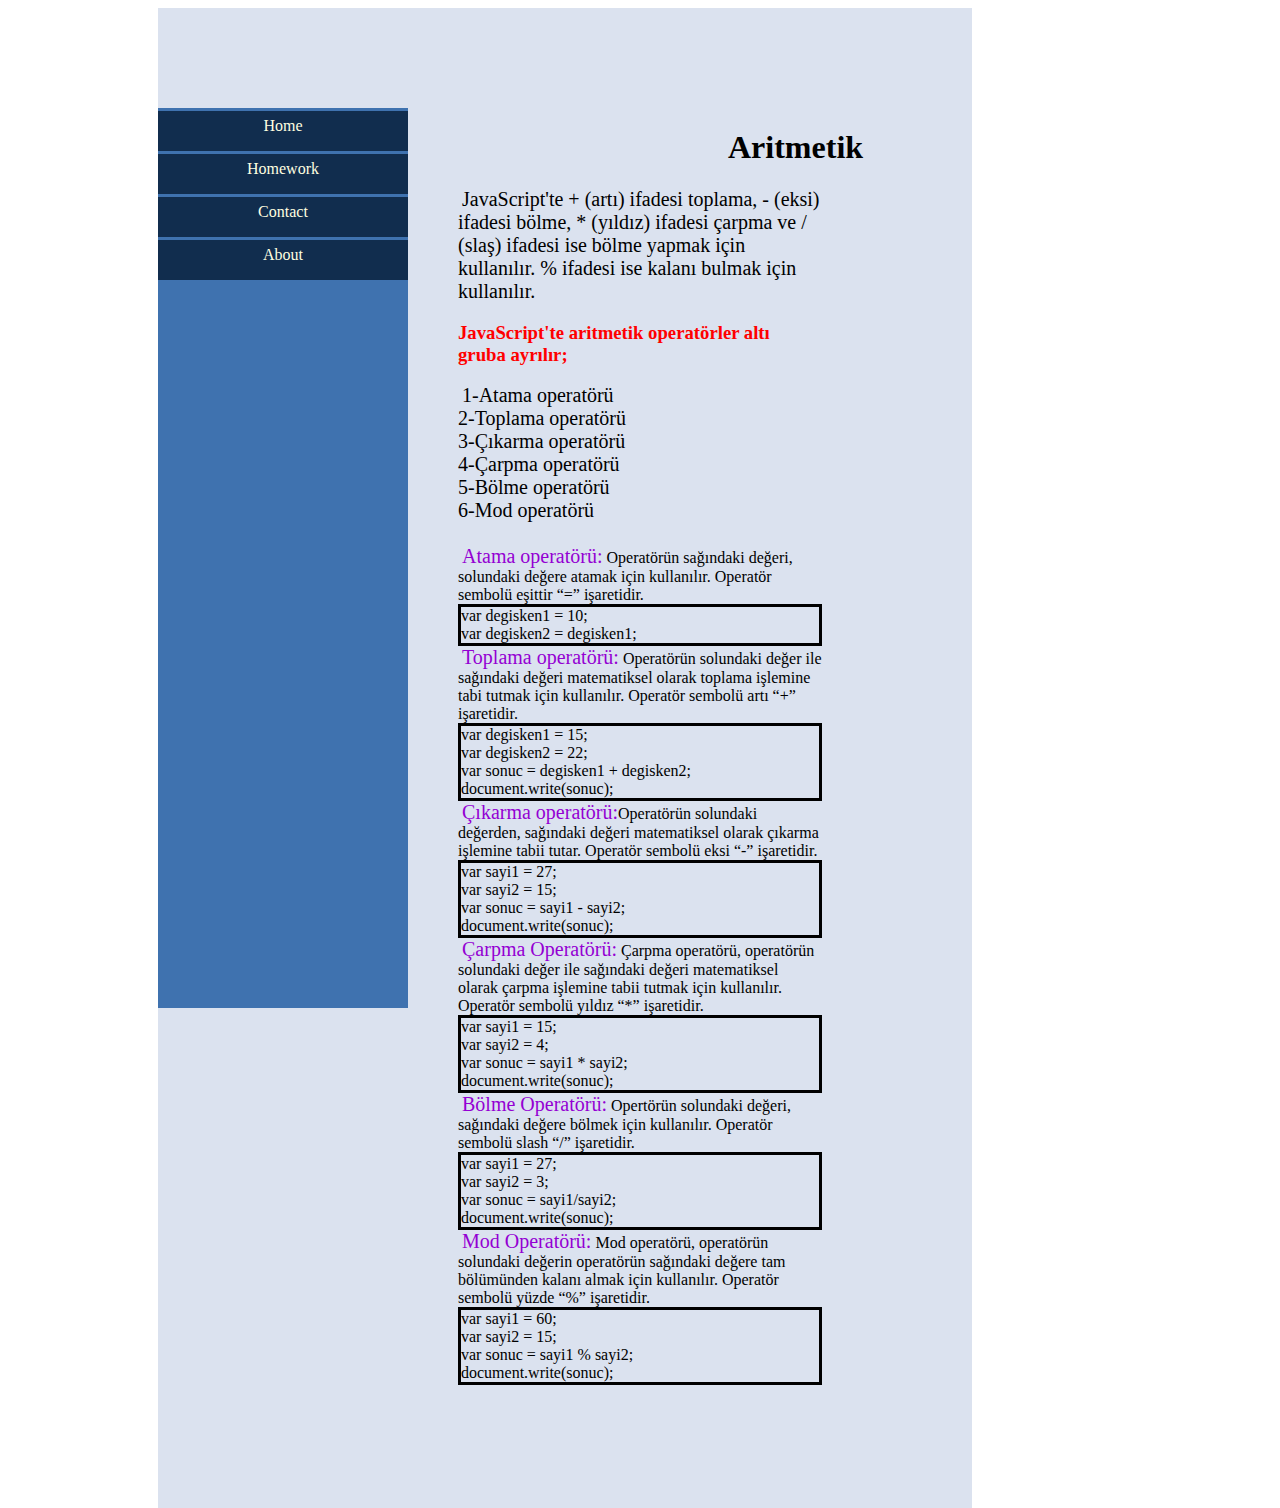
<file: pages/Aritmetik.html>
<!DOCTYPE html>
<html>
	<head>
		<meta charset="UTF-8">
		<link rel="stylesheet" href="../css/ss.css">
	</head>
<body>
    <div class="menu" >
    <div id="renk" style="height: 1500px">
     
     
     <div   style="height: 100px"> 
      
      
     
     
   </div>
      
     <ul  type="disc">
      <li> <a   href=../index.html>Home</a></li>
       <li> <a href=#homework>Homework</a>
            <ul > 
            <li> <a href="#">Homework1</a>
             <ul> 
              <li> <a href="Giriş.html">JavaScript Giriş</a></li>
               <li> <a href="Syntax">JavaScript Yazılım (Syntax) yapısı</a></li>
                <li> <a href="degiskenler.html">Değişkenler</a></li>
                <li> <a href="Operatörler.html">Operatörler</a></li>
               <li> <a href="Aritmetik.html">Aritmetik</a></li>
                <li> <a href="Veri.html">Veri Tipleri</a></li>
                <li> <a href="Fonksiyon.html">Fonksiyon Yapısı</a></li>
               <li> <a href="Olaylar.html">Olaylar (Events)</a></li>
                <li> <a href="Stringler.html">Stringler, Sayılar, Diziler ve Diziİşlemleri</a></li>
                <li> <a href="koşul.html">If koşul yapıları</a></li>
               <li> <a href="Döngüler.html">Döngüler</a></li>
                <li> <a href="Tip.html">Tip Dönüşümleri</a></li>
                <li> <a href="Calisma.html">Çalışma yapısı ve genel mimarisi</a></li>
              </ul>
              </li>
            <li> <a href="#">Homework2</a></li>
            <li> <a href="#">Homework3</a></li>
            <li> <a href="#">Homework4</a></li>
            </ul>
       
       </li>
        <li> <a href=#Contact>Contact</a></li>
       <li> <a href=#About>About</a></li>
  </ul>  
  <div class="yazi">
       <h1 class="baslik">Aritmetik</h1>
     
      <!--<h2 style="color:brown">JavaScript </h2>-->
       <span class="p"  style="color:black"  > JavaScript'te + (artı) ifadesi toplama, - (eksi) ifadesi bölme, * (yıldız) ifadesi çarpma ve / (slaş) ifadesi ise bölme yapmak için kullanılır. % ifadesi ise kalanı bulmak için kullanılır.
       </span>
       
        <h3 style="color: red">JavaScript'te aritmetik operatörler altı gruba ayrılır;</h3>
        <span class="p"  style="color:black">1-Atama operatörü<br>2-Toplama operatörü<br>3-Çıkarma operatörü<br>4-Çarpma operatörü<br>5-Bölme operatörü<br>6-Mod operatörü<br><br>
       </span>
        
       <span class="p"  style="color:darkviolet"  > Atama operatörü:</span><span   style="color:black"> Operatörün sağındaki değeri, solundaki değere atamak için kullanılır. Operatör sembolü eşittir “=” işaretidir.</span> 
       <div class="kutu">
          
              var degisken1 = 10;<br>
              var degisken2 = degisken1;
              
        </div>
        <span class="p"  style="color:darkviolet"  > Toplama operatörü:</span><span   style="color:black"> Operatörün solundaki değer ile sağındaki değeri matematiksel olarak toplama işlemine tabi tutmak için kullanılır. Operatör sembolü artı “+” işaretidir.</span> 
       <div class="kutu">
          
              var degisken1 = 15;<br>
              var degisken2 = 22;<br>
              var sonuc = degisken1 + degisken2;<br>
             document.write(sonuc);<br>
              
        </div>
        
        <span class="p"  style="color:darkviolet"  > Çıkarma operatörü:</span><span   style="color:black">Operatörün solundaki değerden, sağındaki değeri matematiksel olarak çıkarma işlemine tabii tutar. Operatör sembolü eksi “-” işaretidir.</span> 
       <div class="kutu">
          
              var sayi1 = 27;<br>
              var sayi2 = 15;<br>
              var sonuc = sayi1 - sayi2;<br>
             document.write(sonuc);<br>
        </div>
        <span class="p"  style="color:darkviolet"  > Çarpma Operatörü:</span><span   style="color:black"> Çarpma operatörü, operatörün solundaki değer ile sağındaki değeri matematiksel olarak çarpma işlemine tabii tutmak için kullanılır. Operatör sembolü yıldız “*” işaretidir.</span> 
       <div class="kutu">
          
        var sayi1 = 15;<br>
        var sayi2 = 4;<br>
        var sonuc = sayi1 * sayi2;<br>
        document.write(sonuc);<br>
        </div> 
        <span class="p"  style="color:darkviolet"  > Bölme Operatörü:</span><span   style="color:black"> Opertörün solundaki değeri, sağındaki değere bölmek için kullanılır. Operatör sembolü slash “/” işaretidir.</span> 
       <div class="kutu">
          
       var sayi1 = 27;<br>
         var sayi2 = 3;<br>
        var sonuc = sayi1/sayi2;<br>
        document.write(sonuc);<br>
        </div> 
        <span class="p"  style="color:darkviolet"  > Mod Operatörü:</span><span   style="color:black"> Mod operatörü, operatörün solundaki değerin operatörün sağındaki değere tam bölümünden kalanı almak için kullanılır. Operatör sembolü yüzde “%” işaretidir.</span> 
       <div class="kutu">
          
       var sayi1 = 60;<br>
        var sayi2 = 15;<br>
        var sonuc = sayi1 % sayi2;<br>
        document.write(sonuc);<br>
        </div> 
        
        
        
     </div>
  </div>
  
   </div>
   
</body>
</html>
</file>
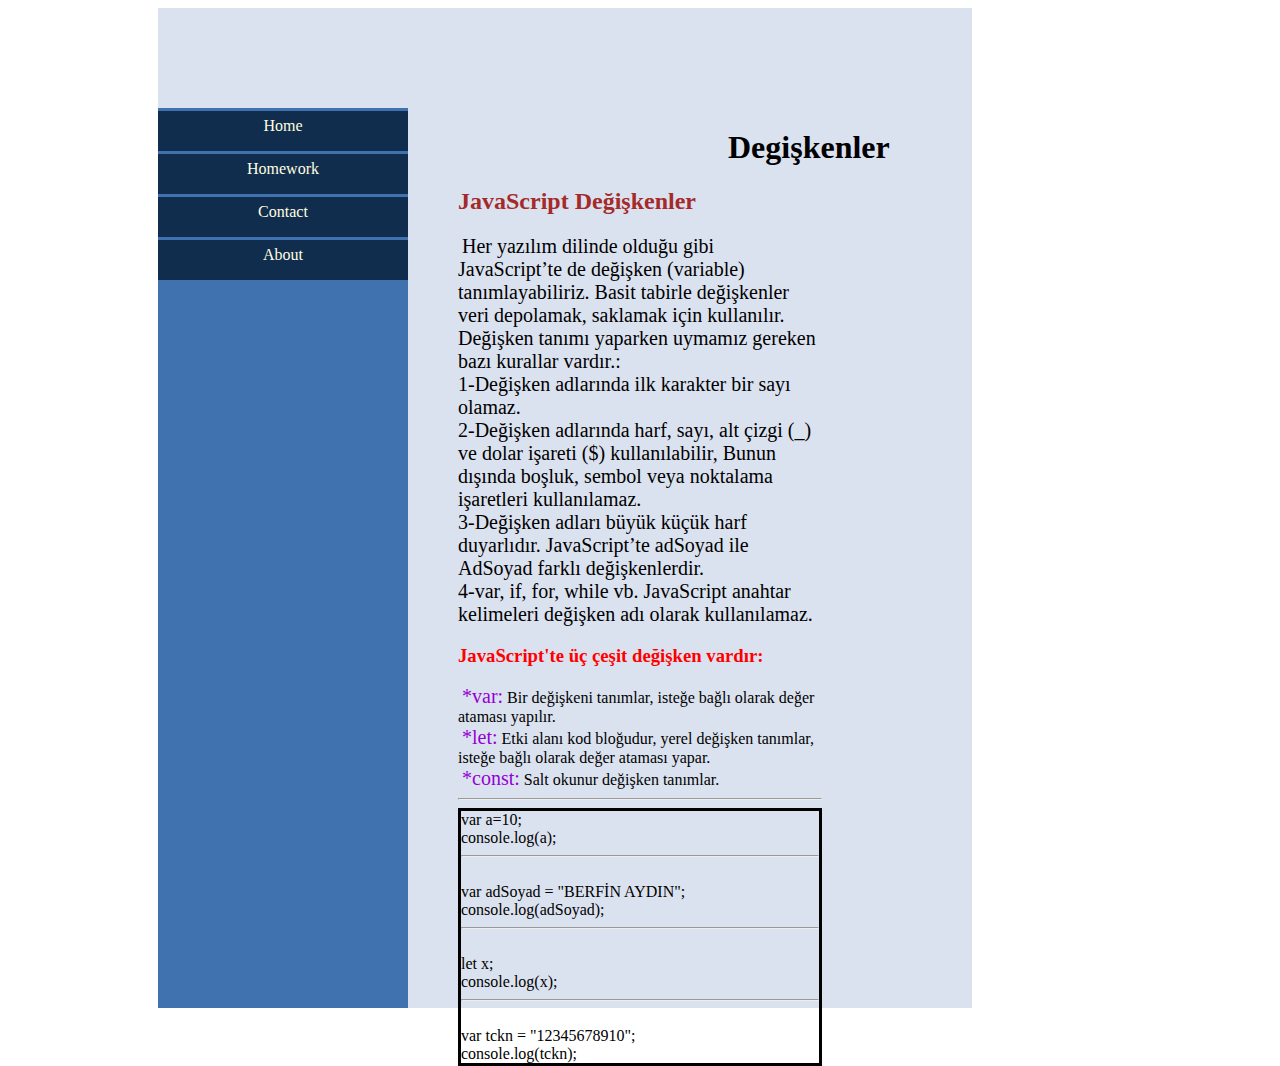
<file: pages/degiskenler.html>
<!DOCTYPE html>
<html lang="en">
	<head>
		<meta charset="UTF-8">
		<link rel="stylesheet" href="../css/ss.css">
	</head>
<body>
    <div class="menu" >
    <div id="renk" style="height: 1000px">
     
     
     <div   style="height: 100px"> 
      
      
     
     
   </div>
      
     <ul  type="disc">
      <li> <a   href=../index.html>Home</a></li>
     <li> <a href=#homework>Homework</a>
            <ul > 
            <li> <a href="#">Homework1</a>
             <ul> 
               <li> <a href="Giriş.html">JavaScript Giriş</a></li>
               <li> <a href="Syntax.html">JavaScript Yazılım (Syntax) yapısı</a></li>
                <li> <a href="degiskenler.html">Değişkenler</a></li>
                <li> <a href="Operatörler.html">Operatörler</a></li>
               <li> <a href="Aritmetik.html">Aritmetik</a></li>
                <li> <a href="Veri.html">Veri Tipleri</a></li>
                <li> <a href="Fonksiyon.html">Fonksiyon Yapısı</a></li>
               <li> <a href="Olaylar.html">Olaylar (Events)</a></li>
                <li> <a href="Stringler.html">Stringler, Sayılar, Diziler ve Diziİşlemleri</a></li>
                <li> <a href="koşul.html">If koşul yapıları</a></li>
               <li> <a href="Döngüler.html">Döngüler</a></li>
                <li> <a href="Tip.html">Tip Dönüşümleri</a></li>
                <li> <a href="Calisma.html">Çalışma yapısı ve genel mimarisi</a></li>
              </ul>
              </li>
            <li> <a href="#">Homework2</a></li>
            <li> <a href="#">Homework3</a></li>
            <li> <a href="#">Homework4</a></li>
            </ul>
       
       </li>
        <li> <a href=#Contact>Contact</a></li>
       <li> <a href=#About>About</a></li>
       
  </ul>  
  <div class="yazi">
       <h1 class="baslik">Degişkenler</h1>
     
      <h2 style="color:brown">JavaScript Değişkenler</h2>
       <span class="p"  style="color:black"  > Her yazılım dilinde olduğu gibi JavaScript’te de değişken (variable) tanımlayabiliriz. Basit tabirle değişkenler veri depolamak, saklamak için kullanılır. Değişken tanımı yaparken uymamız gereken bazı kurallar vardır.:
       <br>1-Değişken adlarında ilk karakter bir sayı olamaz.<br>2-Değişken adlarında harf, sayı, alt çizgi (_) ve dolar işareti ($) kullanılabilir, Bunun dışında boşluk, sembol veya noktalama işaretleri kullanılamaz.<br>3-Değişken adları büyük küçük harf duyarlıdır. JavaScript’te adSoyad ile AdSoyad farklı değişkenlerdir.<br>4-var, if, for, while vb. JavaScript anahtar kelimeleri değişken adı olarak kullanılamaz.

       
       
       </span>
        <h3 style="color: red">JavaScript'te  üç çeşit değişken vardır:</h3>
       <span class="p"  style="color:darkviolet"  > *var:</span>
        <span   style="color:black"> Bir değişkeni tanımlar, isteğe bağlı olarak değer ataması yapılır.</span>  <br>
        <span class="p"  style="color:darkviolet"  > *let:</span>
        <span   style="color:black"> Etki alanı kod bloğudur, yerel değişken tanımlar, isteğe bağlı olarak değer ataması yapar.</span>  <br>
        <span class="p"  style="color:darkviolet"  > *const:</span>
        <span   style="color:black"> Salt okunur değişken tanımlar.</span>  <hr>
        <div class="kutu">
           var a=10;<br>console.log(a);<br>
         <hr>
                    
                     <br>
                      var adSoyad = "BERFİN AYDIN";<br>console.log(adSoyad);<br>
                      <hr>
                      
                      <br>
                       let x;<br>
                       console.log(x);<br>
                       <hr>
                       <br>
                       var tckn = "12345678910";<br>
        console.log(tckn);<br>
              

        </div>

    
     </div>
  </div>
  
   </div>
   
</body>
</html>
</file>
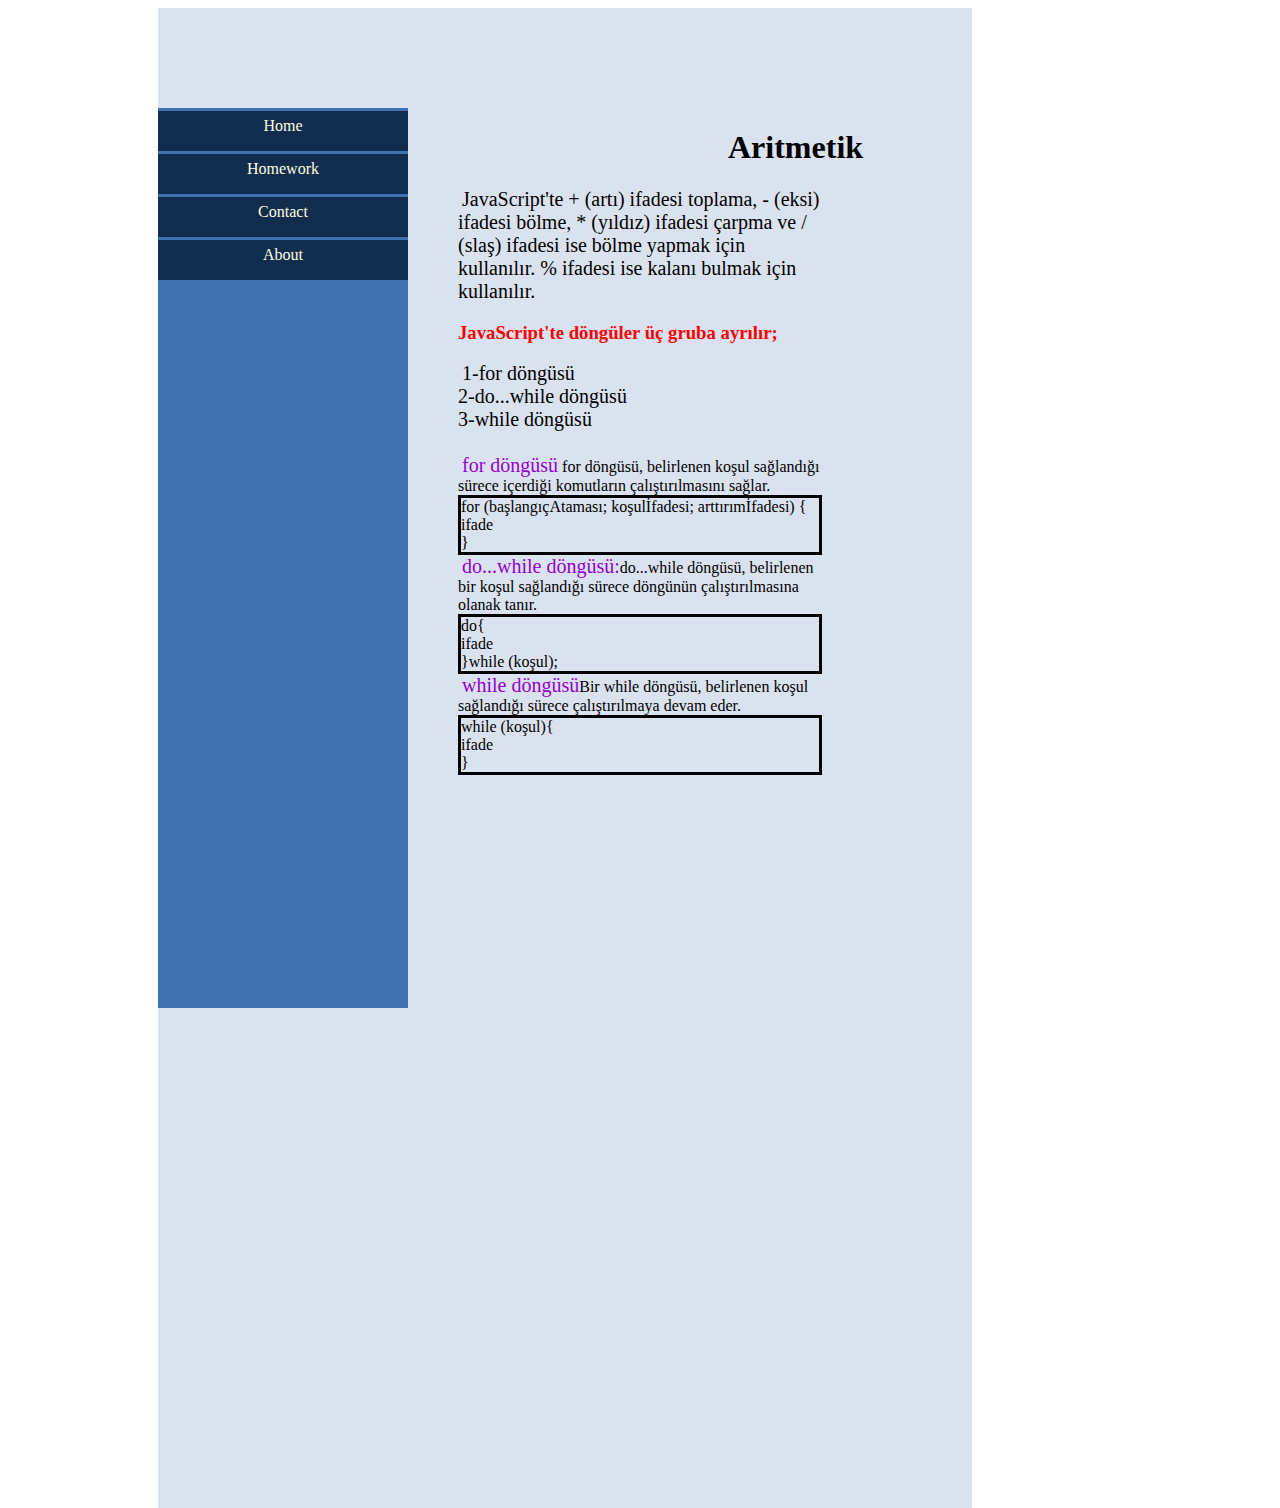
<file: pages/Döngüler.html>
<!DOCTYPE html>
<html>
	<head>
		<meta charset="UTF-8">
		<link rel="stylesheet" href="../css/ss.css">
	</head>
<body>
    <div class="menu" >
    <div id="renk" style="height: 1500px">
     
     
     <div   style="height: 100px"> 
      
      
     
     
   </div>
      
     <ul  type="disc">
      <li> <a   href=../index.html>Home</a></li>
       <li> <a href=#homework>Homework</a>
            <ul > 
            <li> <a href="#">Homework1</a>
             <ul> 
               <li> <a href="Giriş.html">JavaScript Giriş</a></li>
               <li> <a href="Syntax.html">JavaScript Yazılım (Syntax) yapısı</a></li>
                <li> <a href="degiskenler.html">Değişkenler</a></li>
                <li> <a href="Operatörler.html">Operatörler</a></li>
               <li> <a href="Aritmetik.html">Aritmetik</a></li>
                <li> <a href="Veri.html">Veri Tipleri</a></li>
                <li> <a href="Fonksiyon.html">Fonksiyon Yapısı</a></li>
               <li> <a href="Olaylar.html">Olaylar (Events)</a></li>
                <li> <a href="Stringler.html">Stringler, Sayılar, Diziler ve Diziİşlemleri</a></li>
                <li> <a href="koşul.html">If koşul yapıları</a></li>
               <li> <a href="Döngüler.html">Döngüler</a></li>
                <li> <a href="Tip.html">Tip Dönüşümleri</a></li>
                <li> <a href="Calisma.html">Çalışma yapısı ve genel mimarisi</a></li>
              </ul>
              </li>
            <li> <a href="#">Homework2</a></li>
            <li> <a href="#">Homework3</a></li>
            <li> <a href="#">Homework4</a></li>
            </ul>
       
       </li>
        <li> <a href=#Contact>Contact</a></li>
       <li> <a href=#About>About</a></li>
  </ul>  
  <div class="yazi">
       <h1 class="baslik">Aritmetik</h1>
     
      <!--<h2 style="color:brown">JavaScript </h2>-->
       <span class="p"  style="color:black"  > JavaScript'te + (artı) ifadesi toplama, - (eksi) ifadesi bölme, * (yıldız) ifadesi çarpma ve / (slaş) ifadesi ise bölme yapmak için kullanılır. % ifadesi ise kalanı bulmak için kullanılır.
       </span>
       
        <h3 style="color: red">JavaScript'te döngüler üç gruba ayrılır;</h3>
        <span class="p"  style="color:black">1-for döngüsü<br>2-do...while döngüsü<br>3-while döngüsü<br><br>
       </span>
        
       <span class="p"  style="color:darkviolet"  > for döngüsü</span><span   style="color:black"> for döngüsü, belirlenen koşul sağlandığı sürece içerdiği komutların çalıştırılmasını sağlar.</span> 
       <div class="kutu">
          
              for (başlangıçAtaması; koşulİfadesi; arttırımİfadesi) {<br>
                   ifade<br>
               }<br>
                
              
        </div>
        <span class="p"  style="color:darkviolet"  > do...while döngüsü:</span><span   style="color:black">do...while döngüsü, belirlenen bir koşul sağlandığı sürece döngünün çalıştırılmasına olanak tanır.</span> 
       <div class="kutu">
          
              do{<br>
              ifade<br>
            }while (koşul);<br>
              
        </div>
        
        <span class="p"  style="color:darkviolet"  > while döngüsü</span><span   style="color:black">Bir while döngüsü, belirlenen koşul sağlandığı sürece çalıştırılmaya devam eder. </span> 
       <div class="kutu">
          
              while (koşul){<br>
                ifade<br>
                }<br>
        </div>
       
        
        
        
     </div>
  </div>
  
   </div>
   
</body>
</html>
</file>
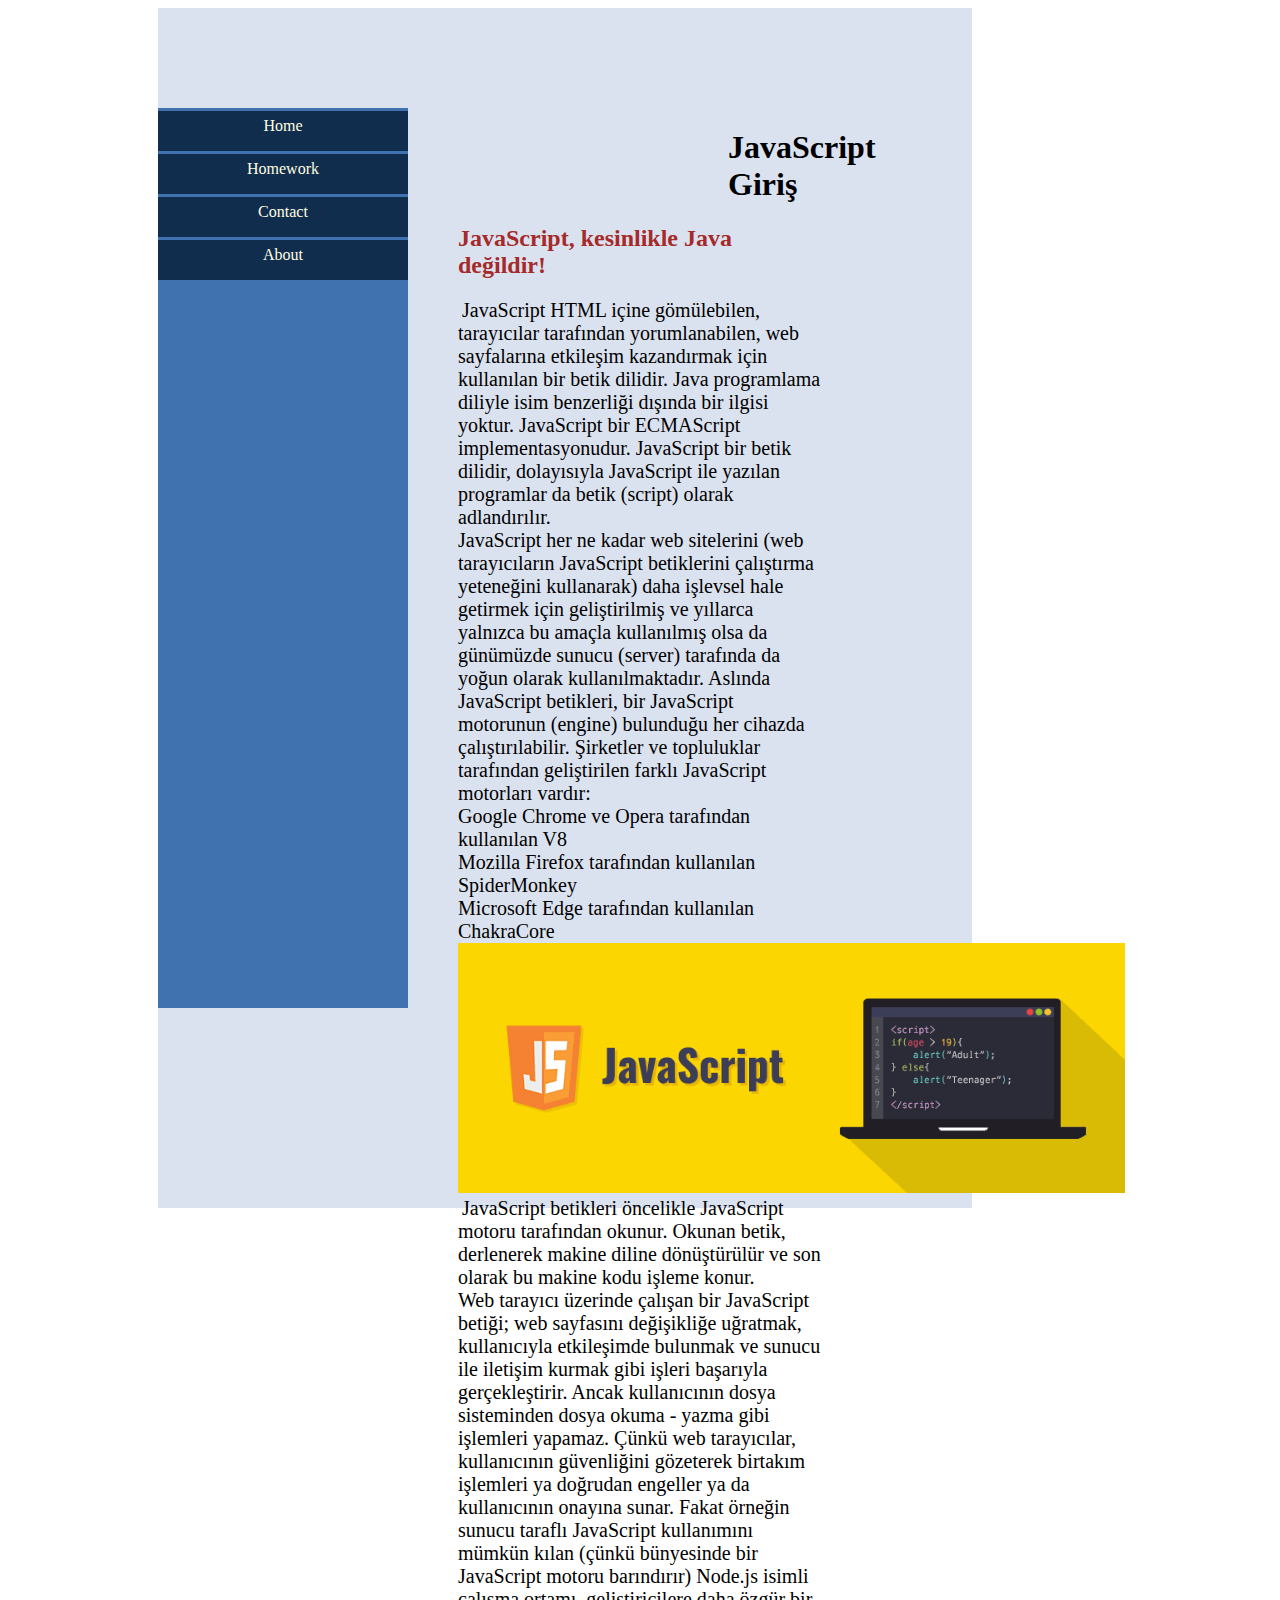
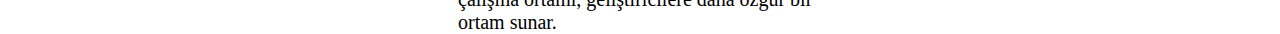
<file: pages/Giriş.html>
<!DOCTYPE html>
<html>
	<head>
		<meta charset="UTF-8">
		<link rel="stylesheet" href="../css/ss.css">
	</head>
<body>
    <div class="menu" >
    <div id="renk" style="height: 1200px">
     
     
     <div   style="height: 100px"> 
      
      
     
     
   </div>
      
     <ul  type="disc">
      <li> <a   href=../index.html>Home</a></li>
       <li> <a href=#homework>Homework</a>
            <ul > 
            <li> <a href="#">Homework1</a>
             <ul> 
              <li> <a href="Giriş.html">JavaScript Giriş</a></li>
               <li> <a href="Syntax.html">JavaScript Yazılım (Syntax) yapısı</a></li>
                <li> <a href="degiskenler.html">Değişkenler</a></li>
                <li> <a href="Operatörler.html">Operatörler</a></li>
               <li> <a href="Aritmetik.html">Aritmetik</a></li>
                <li> <a href="Veri.html">Veri Tipleri</a></li>
                <li> <a href="Fonksiyon.html">Fonksiyon Yapısı</a></li>
               <li> <a href="Olaylar.html">Olaylar (Events)</a></li>
                <li> <a href="Stringler.html">Stringler, Sayılar, Diziler ve Diziİşlemleri</a></li>
                <li> <a href="koşul.html">If koşul yapıları</a></li>
               <li> <a href="Döngüler.html">Döngüler</a></li>
                <li> <a href="Tip.html">Tip Dönüşümleri</a></li>
                <li> <a href="Calisma.html">Çalışma yapısı ve genel mimarisi</a></li>
              </ul>
              </li>
            <li> <a href="#">Homework2</a></li>
            <li> <a href="#">Homework3</a></li>
            <li> <a href="#">Homework4</a></li>
            </ul>
       
       </li>
        <li> <a href=#Contact>Contact</a></li>
       <li> <a href=#About>About</a></li>
  </ul>  
  <div class="yazi">
       <h1 class="baslik">JavaScript Giriş</h1>
     
      <h2 style="color:brown">JavaScript, kesinlikle Java değildir! </h2>
      
       <span class="p"  style="color:black"  > JavaScript HTML içine gömülebilen, tarayıcılar tarafından yorumlanabilen, web sayfalarına etkileşim kazandırmak için kullanılan bir betik dilidir. Java programlama diliyle isim benzerliği dışında bir ilgisi yoktur. JavaScript bir ECMAScript implementasyonudur. JavaScript bir betik dilidir, dolayısıyla JavaScript ile yazılan programlar da betik (script) olarak adlandırılır.<br>JavaScript her ne kadar web sitelerini (web tarayıcıların JavaScript betiklerini çalıştırma yeteneğini kullanarak) daha işlevsel hale getirmek için geliştirilmiş ve yıllarca yalnızca bu amaçla kullanılmış olsa da günümüzde sunucu (server) tarafında da yoğun olarak kullanılmaktadır. Aslında JavaScript betikleri, bir JavaScript motorunun (engine) bulunduğu her cihazda çalıştırılabilir. Şirketler ve topluluklar tarafından geliştirilen farklı JavaScript motorları vardır:<br>
       Google Chrome ve Opera tarafından kullanılan V8
       <br>Mozilla Firefox tarafından kullanılan SpiderMonkey
       <br>Microsoft Edge tarafından kullanılan ChakraCore
       </span>
       <div ><img src="../assets/javascript-illustration1.png" style="height: 250px"></div>
       <span class="p"  style="color:black"  > JavaScript betikleri öncelikle JavaScript motoru tarafından okunur. Okunan betik, derlenerek makine diline dönüştürülür ve son olarak bu makine kodu işleme konur.<br>Web tarayıcı üzerinde çalışan bir JavaScript betiği; web sayfasını değişikliğe uğratmak, kullanıcıyla etkileşimde bulunmak ve sunucu ile iletişim kurmak gibi işleri başarıyla gerçekleştirir. Ancak kullanıcının dosya sisteminden dosya okuma - yazma gibi işlemleri yapamaz. Çünkü web tarayıcılar, kullanıcının güvenliğini gözeterek birtakım işlemleri ya doğrudan engeller ya da kullanıcının onayına sunar. Fakat örneğin sunucu taraflı JavaScript kullanımını mümkün kılan (çünkü bünyesinde bir JavaScript motoru barındırır) Node.js isimli çalışma ortamı, geliştiricilere daha özgür bir ortam sunar.
       </span>
    
      
     
        
        
        
     </div>
  </div>
  
   </div>
   
</body>
</html>
</file>
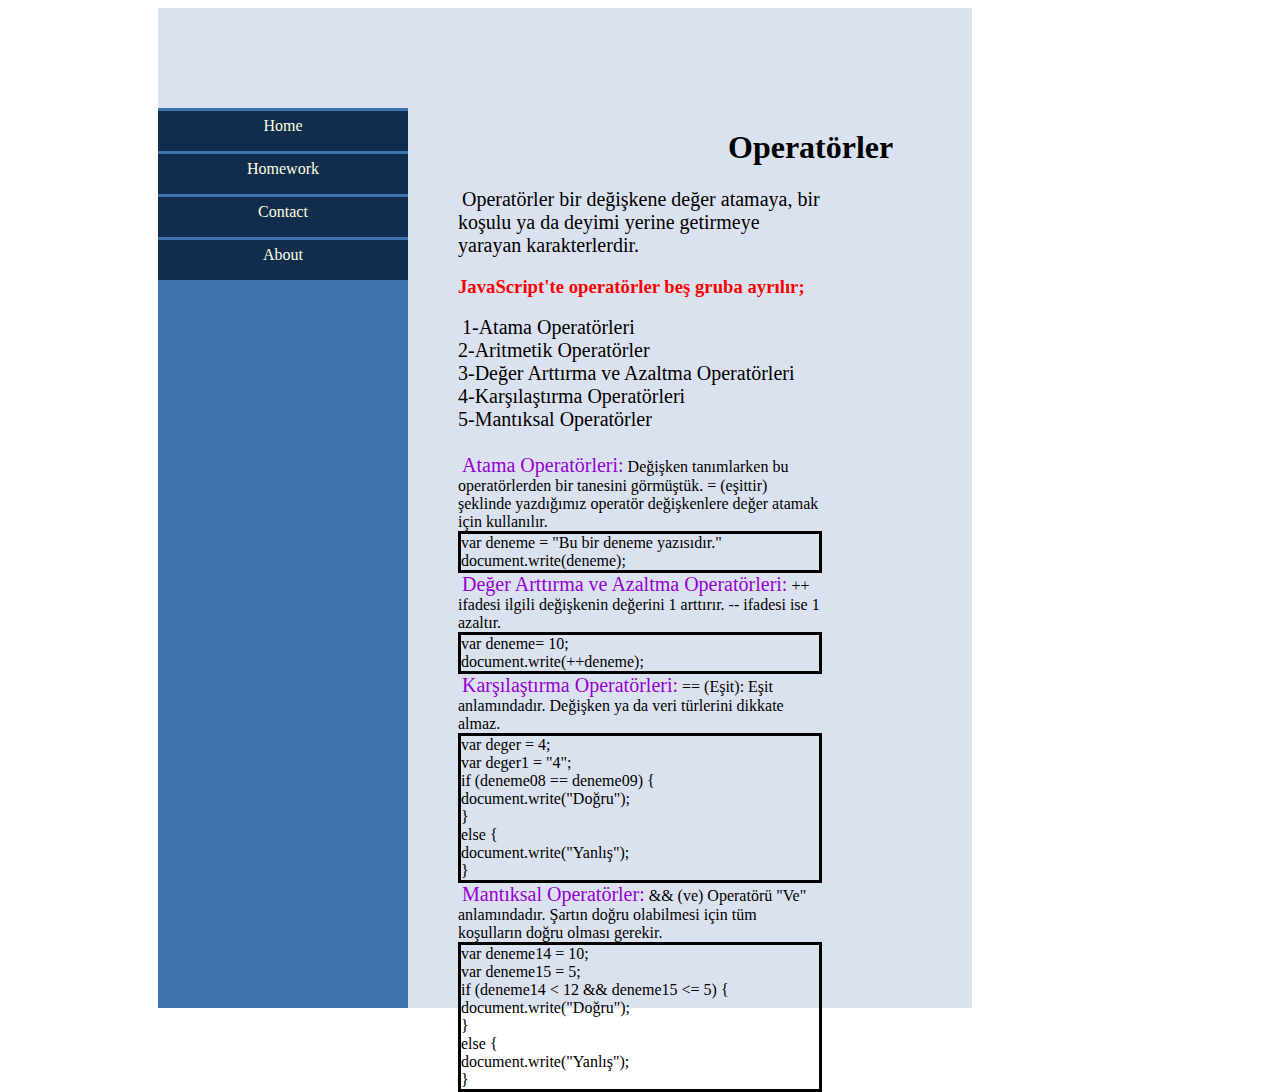
<file: pages/Operatörler.html>
<!DOCTYPE html>
<html>
	<head>
		<meta charset="UTF-8">
		<link rel="stylesheet" href="../css/ss.css">
	</head>
<body>
    <div class="menu" >
    <div id="renk" style="height: 1000px">
     
     
     <div   style="height: 100px"> 
      
      
     
     
   </div>
      
     <ul  type="disc">
      <li> <a   href=../index.html>Home</a></li>
       <li> <a href=#homework>Homework</a>
            <ul > 
            <li> <a href="#">Homework1</a>
             <ul> 
             <li> <a href="Giriş.html">JavaScript Giriş</a></li>
               <li> <a href="Syntax.html">JavaScript Yazılım (Syntax) yapısı</a></li>
                <li> <a href="degiskenler.html">Değişkenler</a></li>
                <li> <a href="Operatörler.html">Operatörler</a></li>
               <li> <a href="Aritmetik.html">Aritmetik</a></li>
                <li> <a href="Veri.html">Veri Tipleri</a></li>
                <li> <a href="Fonksiyon.html">Fonksiyon Yapısı</a></li>
               <li> <a href="Olaylar.html">Olaylar (Events)</a></li>
                <li> <a href="Stringler.html">Stringler, Sayılar, Diziler ve Diziİşlemleri</a></li>
                <li> <a href="koşul.html">If koşul yapıları</a></li>
               <li> <a href="Döngüler.html">Döngüler</a></li>
                <li> <a href="Tip.html">Tip Dönüşümleri</a></li>
                <li> <a href="Calisma.html">Çalışma yapısı ve genel mimarisi</a></li>
              </ul>
              </li>
            <li> <a href="#">Homework2</a></li>
            <li> <a href="#">Homework3</a></li>
            <li> <a href="#">Homework4</a></li>
            </ul>
       
       </li>
        <li> <a href=#Contact>Contact</a></li>
       <li> <a href=#About>About</a></li>
  </ul>  
  <div class="yazi">
       <h1 class="baslik">Operatörler</h1>
     
      <!--<h2 style="color:brown">JavaScript </h2>-->
       <span class="p"  style="color:black"  > Operatörler bir değişkene değer atamaya, bir koşulu ya da deyimi yerine getirmeye yarayan karakterlerdir.
       </span>
       
        <h3 style="color: red">JavaScript'te operatörler beş gruba ayrılır;</h3>
        <span class="p"  style="color:black">1-Atama Operatörleri<br>2-Aritmetik Operatörler<br>3-Değer Arttırma ve Azaltma Operatörleri<br>4-Karşılaştırma Operatörleri<br>5-Mantıksal Operatörler<br><br>
       </span>
        
       <span class="p"  style="color:darkviolet"  > Atama Operatörleri:</span><span   style="color:black"> Değişken tanımlarken bu operatörlerden bir tanesini görmüştük. = (eşittir) şeklinde yazdığımız operatör değişkenlere değer atamak için kullanılır.</span> 
       <div class="kutu">
          
              var deneme = "Bu bir deneme yazısıdır."<br>
              document.write(deneme);

        </div>
        <span class="p"  style="color:darkviolet"  > Değer Arttırma ve Azaltma Operatörleri:</span><span   style="color:black"> ++ ifadesi ilgili değişkenin değerini 1 arttırır. -- ifadesi ise 1 azaltır.</span> 
       <div class="kutu">
          
              var deneme= 10;<br>
              document.write(++deneme);
              
        </div>
        
        <span class="p"  style="color:darkviolet"  > Karşılaştırma Operatörleri:</span><span   style="color:black"> == (Eşit): Eşit anlamındadır. Değişken ya da veri türlerini dikkate almaz.</span> 
       <div class="kutu">
          
               var deger = 4;<br>
               var deger1 = "4";<br>
                if (deneme08 == deneme09) {<br>
               document.write("Doğru");<br>
                }<br>
               else {<br>
               document.write("Yanlış");<br>
                }<br>
        </div>
        <span class="p"  style="color:darkviolet"  > Mantıksal Operatörler:</span><span   style="color:black"> && (ve) Operatörü "Ve" anlamındadır. Şartın doğru olabilmesi için tüm koşulların doğru olması gerekir.</span> 
       <div class="kutu">
          
        var deneme14 = 10;<br>
        var deneme15 = 5;<br>
        if (deneme14 < 12 && deneme15 <= 5) {<br>
            document.write("Doğru");<br>
            }<br>
            else {<br>
            document.write("Yanlış");<br>
        }<br>

        </div> 
     </div>
  </div>
  
   </div>
   
</body>
</html>
</file>
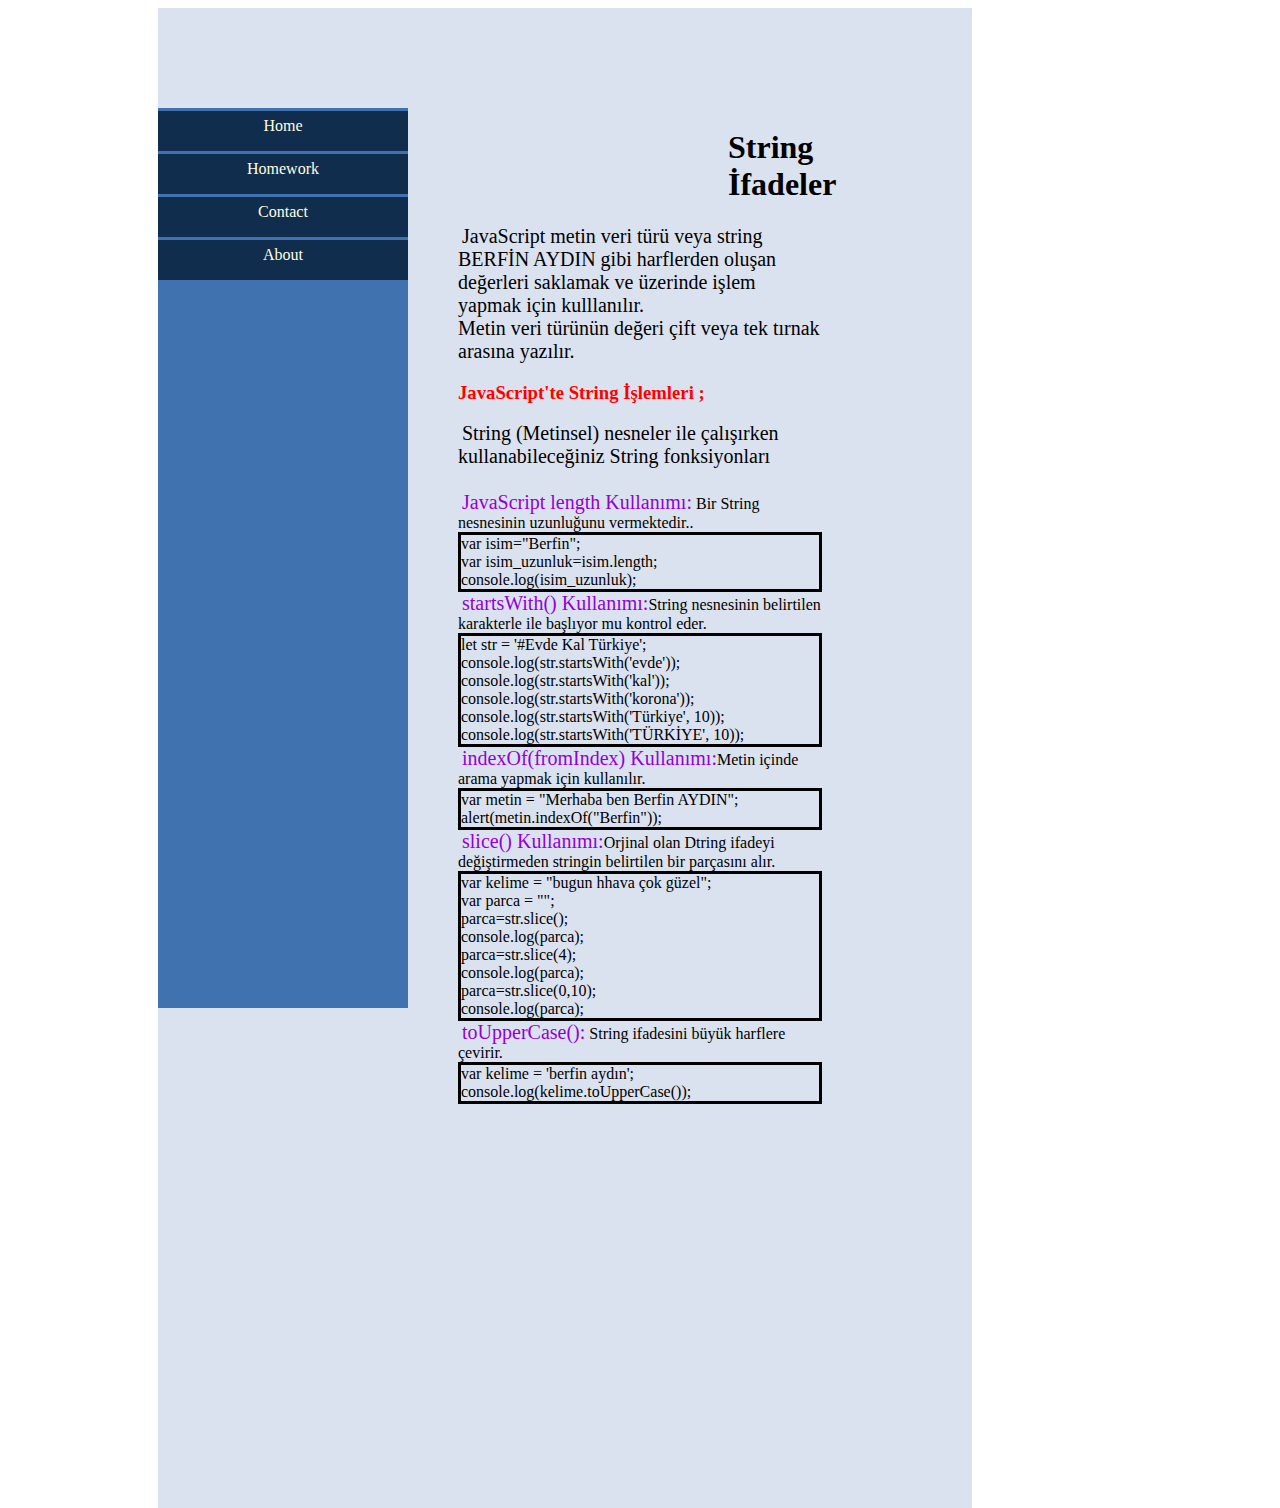
<file: pages/Stringler.html>
<!DOCTYPE html>
<html>
	<head>
		<meta charset="UTF-8">
		<link rel="stylesheet" href="../css/ss.css">
	</head>
<body>
    <div class="menu" >
    <div id="renk" style="height: 1500px">
     
     
     <div   style="height: 100px"> 
      
      
     
     
   </div>
      
     <ul  type="disc">
      <li> <a   href=../index.html>Home</a></li>
       <li> <a href=#homework>Homework</a>
            <ul > 
            <li> <a href="#">Homework1</a>
             <ul> 
              <li> <a href="Giriş.html">JavaScript Giriş</a></li>
               <li> <a href="Syntax.html">JavaScript Yazılım (Syntax) yapısı</a></li>
                <li> <a href="degiskenler.html">Değişkenler</a></li>
                <li> <a href="Operatörler.html">Operatörler</a></li>
               <li> <a href="Aritmetik.html">Aritmetik</a></li>
                <li> <a href="Veri.html">Veri Tipleri</a></li>
                <li> <a href="Fonksiyon.html">Fonksiyon Yapısı</a></li>
               <li> <a href="Olaylar.html">Olaylar (Events)</a></li>
                <li> <a href="Stringler.html">Stringler, Sayılar, Diziler ve Diziİşlemleri</a></li>
                <li> <a href="koşul.html">If koşul yapıları</a></li>
               <li> <a href="Döngüler.html">Döngüler</a></li>
                <li> <a href="Tip.html">Tip Dönüşümleri</a></li>
                <li> <a href="Calisma.html">Çalışma yapısı ve genel mimarisi</a></li>
              </ul>
              </li>
            <li> <a href="#">Homework2</a></li>
            <li> <a href="#">Homework3</a></li>
            <li> <a href="#">Homework4</a></li>
            </ul>
       
       </li>
        <li> <a href=#Contact>Contact</a></li>
       <li> <a href=#About>About</a></li>
  </ul>  
  <div class="yazi">
       <h1 class="baslik">String İfadeler</h1>
     
      <!--<h2 style="color:brown">JavaScript </h2>-->
       <span class="p"  style="color:black"  > JavaScript metin veri türü veya string BERFİN AYDIN gibi harflerden oluşan değerleri saklamak ve üzerinde işlem yapmak için kulllanılır.<br>
       Metin veri türünün değeri çift veya tek tırnak arasına yazılır.
       </span>
       
        <h3 style="color: red">JavaScript'te String İşlemleri ;</h3>
        <span class="p"  style="color:black">String (Metinsel) nesneler ile çalışırken kullanabileceğiniz String fonksiyonları<br><br>
       </span>
        
       <span class="p"  style="color:darkviolet"  > JavaScript length Kullanımı:</span><span   style="color:black"> Bir String nesnesinin uzunluğunu vermektedir..</span> <br>
       <div class="kutu">
          
              var isim="Berfin";<br>
              var isim_uzunluk=isim.length;<br>
              console.log(isim_uzunluk);<br>
              
        </div>
        <span class="p"  style="color:darkviolet"  > startsWith() Kullanımı:</span><span   style="color:black">String nesnesinin belirtilen karakterle ile başlıyor mu kontrol eder.</span> 
       <div class="kutu">
          
            let str = '#Evde Kal Türkiye';
 
              console.log(str.startsWith('evde'));<br> 
              console.log(str.startsWith('kal'));<br>
              console.log(str.startsWith('korona'));<br> 

              console.log(str.startsWith('Türkiye', 10));<br>
              console.log(str.startsWith('TÜRKİYE', 10));<br>
              
        </div>
        
        <span class="p"  style="color:darkviolet"  > indexOf(fromIndex) Kullanımı:</span><span   style="color:black">Metin içinde arama yapmak için kullanılır.</span> 
       <div class="kutu">
              
              var metin = "Merhaba ben Berfin AYDIN";<br>
              alert(metin.indexOf("Berfin"));
            <br>
        </div>
        <span class="p"  style="color:darkviolet"  >slice() Kullanımı:</span><span   style="color:black">Orjinal olan Dtring ifadeyi değiştirmeden stringin  belirtilen bir parçasını alır.</span> 
       <div class="kutu">
          
        var kelime = "bugun hhava çok güzel";<br>
        var parca = "";<br>
        parca=str.slice();<br>
         console.log(parca);<br>
         
         parca=str.slice(4);<br>
        console.log(parca);<br>
        parca=str.slice(0,10);<br>
        console.log(parca);<br>
       
        </div> 
        <span class="p"  style="color:darkviolet"  >toUpperCase():</span><span   style="color:black"> String ifadesini büyük harflere çevirir.</span> 
       <div class="kutu">
          
        var kelime = 'berfin aydın';<br>
         console.log(kelime.toUpperCase());<br>
        </div> 

        
     </div>
  </div>
  
   </div>
   
</body>
</html>
</file>
<file: css/ss.css>
html
     {
	height: 100%; 
	margin: 0px; 
	padding: 0px;
      }
        body{
            background-color: #FFFFFF;
        }
        .menu{
            padding:0px;
            margin:0px;
           
          
        }
        #renk{
             background-color: #DBE2EF;
            height: 735px;
             margin-left: 150px;
            margin-right: 300px;
           
        }
        
        .menu ul{
            padding:0px;
            margin:0px;
            list-style: none;
            position: fixed;
            width:250px;
            height: 100%;
            background-color:#3F72AF;
            
            
        }
         .menu ul li{
            display: block;
            margin-top: 3px;
        }
        .menu ul li a{
            display: block;
            text-decoration: none;
            text-align: center;
            line-height: 30px;
            height: 40px;
            min-width: 200px;
            background-color: #112D4E;
            color:#FFFFE0;
        }
        li a:hover{
            background-color:#DBE2EF;
        }
        
        .menu li ul{
            /*ikinci yan homework1 kısmı*/
             position:absolute;
             list-style:none;
              left:250px;
               width:250px;
               display:none;
               top:-50px;
             background-color:  #DBE2EF;
        }
        .menu li ul li ul{
            /* ödev başlıkları kısmı */
            display: none;
            position: absolute; 
            /* arkadaki bveyaz çizgiye uygun gidiyor kutular*/
            height: 1000px;
            width: 300px;
          
            background-color:  #DBE2EF;
            
        }
        
        li:hover ul{
            display: block;
        }
        li ul li:hover ul{
            display: block;
        }
        * html ul li{
            float :left;
            height: 1%;
        }
        #daireselimg{
      	    width: 120px;
	         height: 120px;
	        margin-top: 50px;
	        border-radius: 50%;
            border: 5px solid black;
       }
        #dairesel{
            height: 70%;
	        width: 100%;
	       text-align: center;
            
        }
        .wallpaper{
            position: relative;
            border: 1px solid pink;
            width: 250px;
            height: 200px;
            background:url(../assets/d3c0e0f3083f3c92f11b84b601d5c5d7.jpg);
            background-repeat: no-repeat;
            background-size: cover;
            
        }
      .yazi{

           margin-left: 300px;
margin-right: 150px;
         
           
    
       }
.p{
 
           margin-left: 4px;
          font-size: 20px;

}
.baslik{

     margin-left: 270px;
   
 
    
}
.kutu{
    border:3px solid black;
}
</file>
